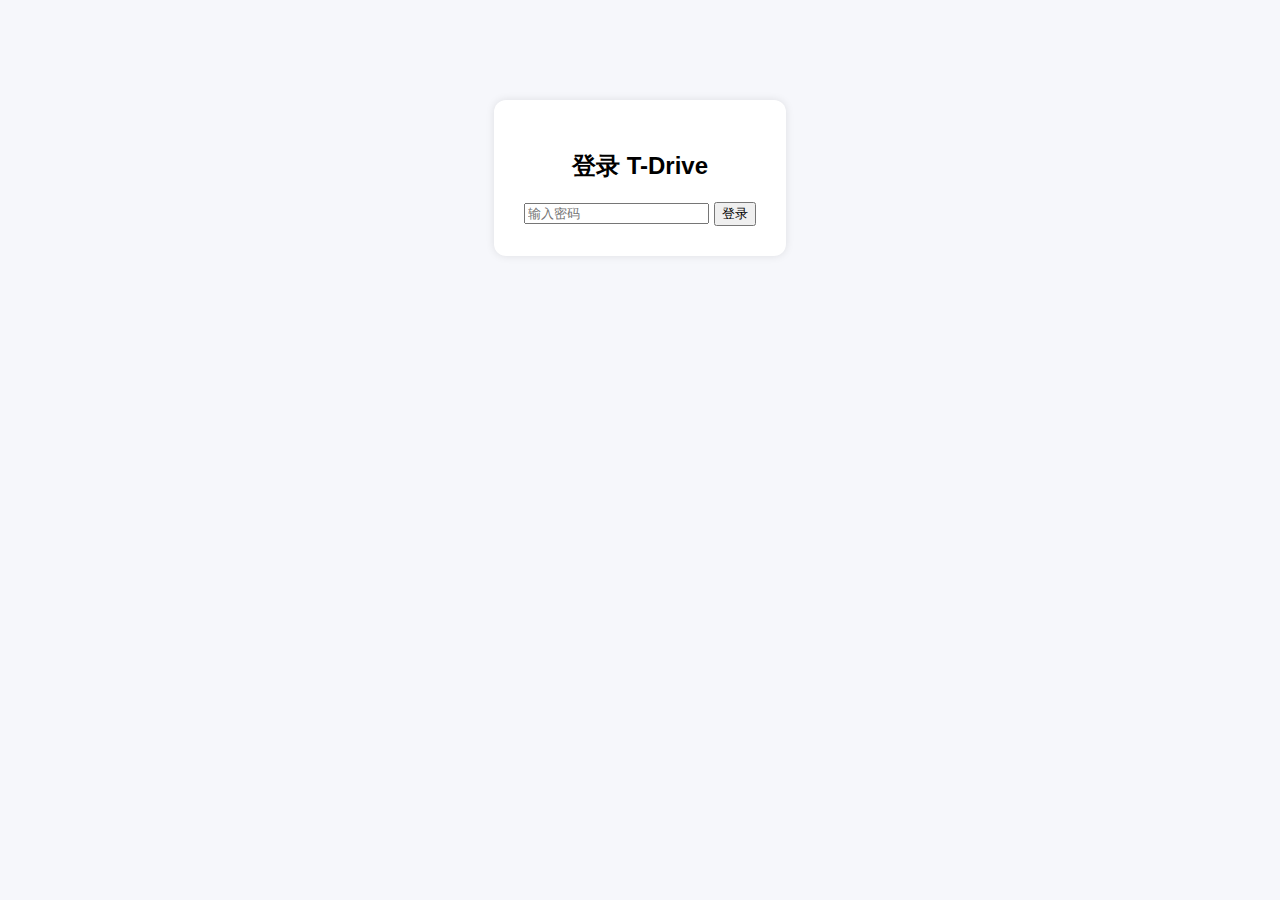
<file: index.html>
<!DOCTYPE html>
<html lang="zh">
<head>
  <meta charset="UTF-8" />
  <title>T-Drive 网盘</title>
  <link rel="stylesheet" href="static/style.css" />
</head>
<body>
  <div id="app">
    <header><h1>T-Drive</h1><button id="logoutBtn">退出</button></header>
    <input type="file" id="fileInput" />
    <button id="uploadBtn">上传</button>
    <div id="fileList"></div>
  </div>
  <script src="static/app.js"></script>
</body>
</html>
</file>
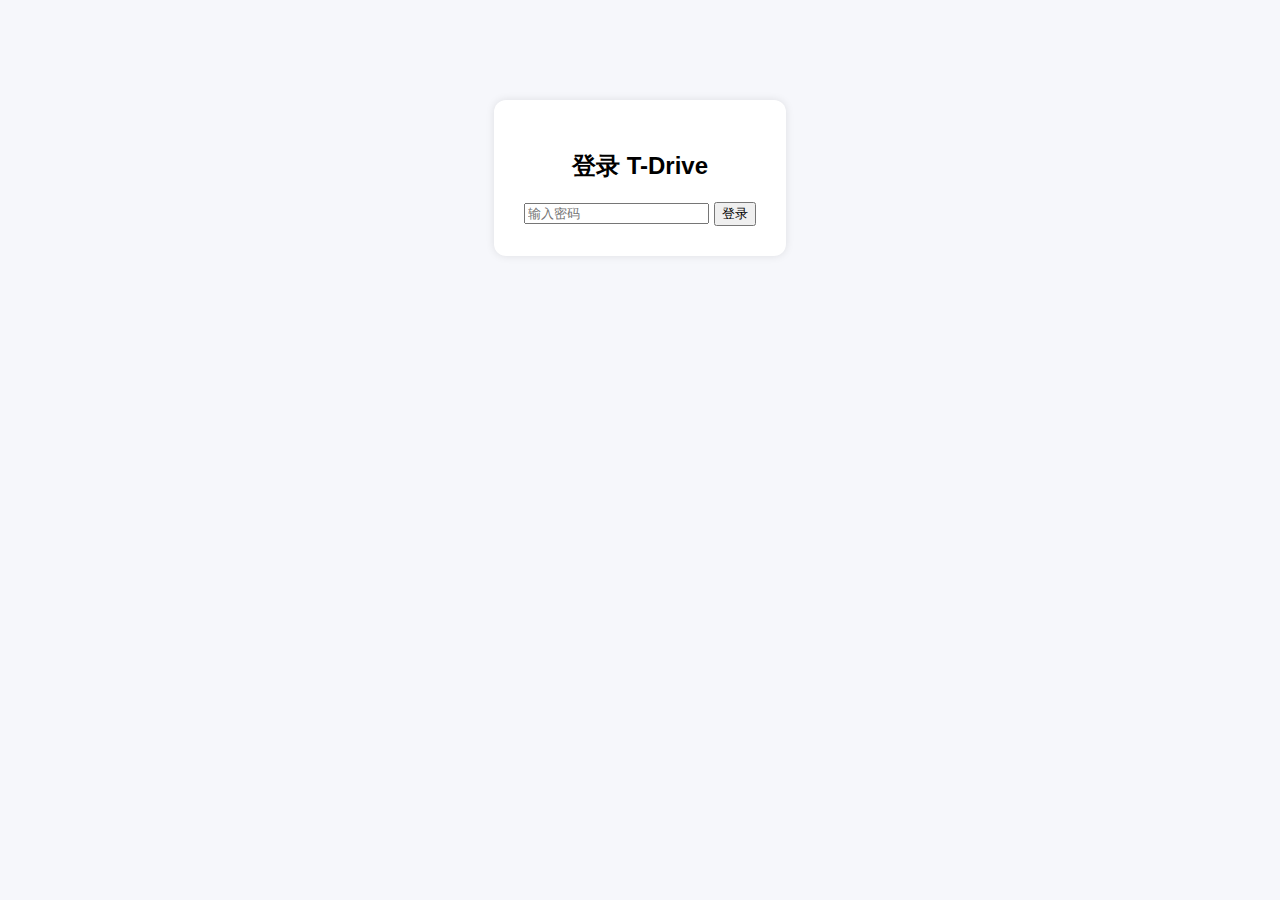
<file: login.html>
<!DOCTYPE html>
<html lang="zh">
<head>
  <meta charset="UTF-8">
  <title>T-Drive 登录</title>
  <link rel="stylesheet" href="static/style.css">
</head>
<body>
  <div class="login-box">
    <h2>登录 T-Drive</h2>
    <input type="password" id="password" placeholder="输入密码">
    <button id="loginBtn">登录</button>
  </div>
  <script src="static/login.js"></script>
</body>
</html>
</file>
<file: static/style.css>
body{font-family:Arial,Helvetica,sans-serif;background:#f6f7fb;margin:0;padding:0;text-align:center;}
#app{max-width:800px;margin:auto;padding:20px;}
header{display:flex;justify-content:space-between;align-items:center;}
.file-card{background:white;display:inline-block;margin:10px;padding:10px;border-radius:12px;box-shadow:0 0 5px rgba(0,0,0,0.1);width:150px;overflow:hidden;}
.file-card img{max-width:100%;border-radius:8px;}
.login-box{margin-top:100px;background:white;padding:30px;display:inline-block;border-radius:12px;box-shadow:0 0 8px rgba(0,0,0,0.1);}
</file>
